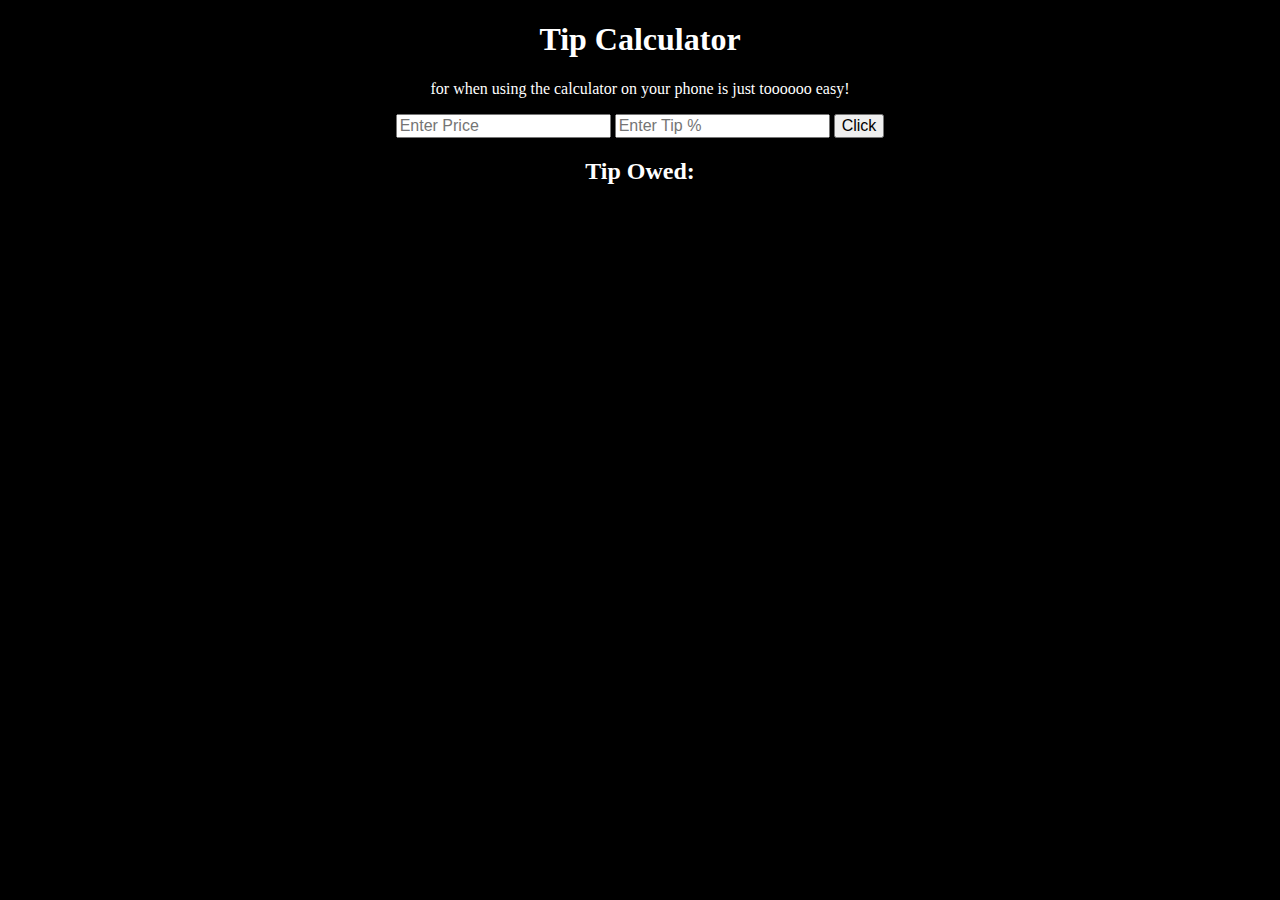
<file: day1/index.html>
<!DOCTYPE html>
<html lang="en">
<head>
  <meta charset="UTF-8">
  <meta http-equiv="X-UA-Compatible" content="IE=edge">
  <meta name="viewport" content="width=device-width, initial-scale=1.0">
  <link rel="stylesheet" href="styles.css">
  <title>Tip Calculator</title>
</head>
<body>
  <header>
    <h1>Tip Calculator</h1>
    <p>for when using the calculator on your phone is just toooooo easy!</p>
  </header>
  <main>
    <section>
      <form action="">
  

        <input type="text" id="total" placeholder="Enter Price">
  
      
        <input type="text" id="percent" placeholder="Enter Tip %">

        <button id="submitBtn">Click</button>
  
      </form>
    </section>

    <section id="tipOwedSection">
      <h2>Tip Owed:</h2>

    </section>

  </main>
</body>
<script src="app.js"></script>
</html>
</file>
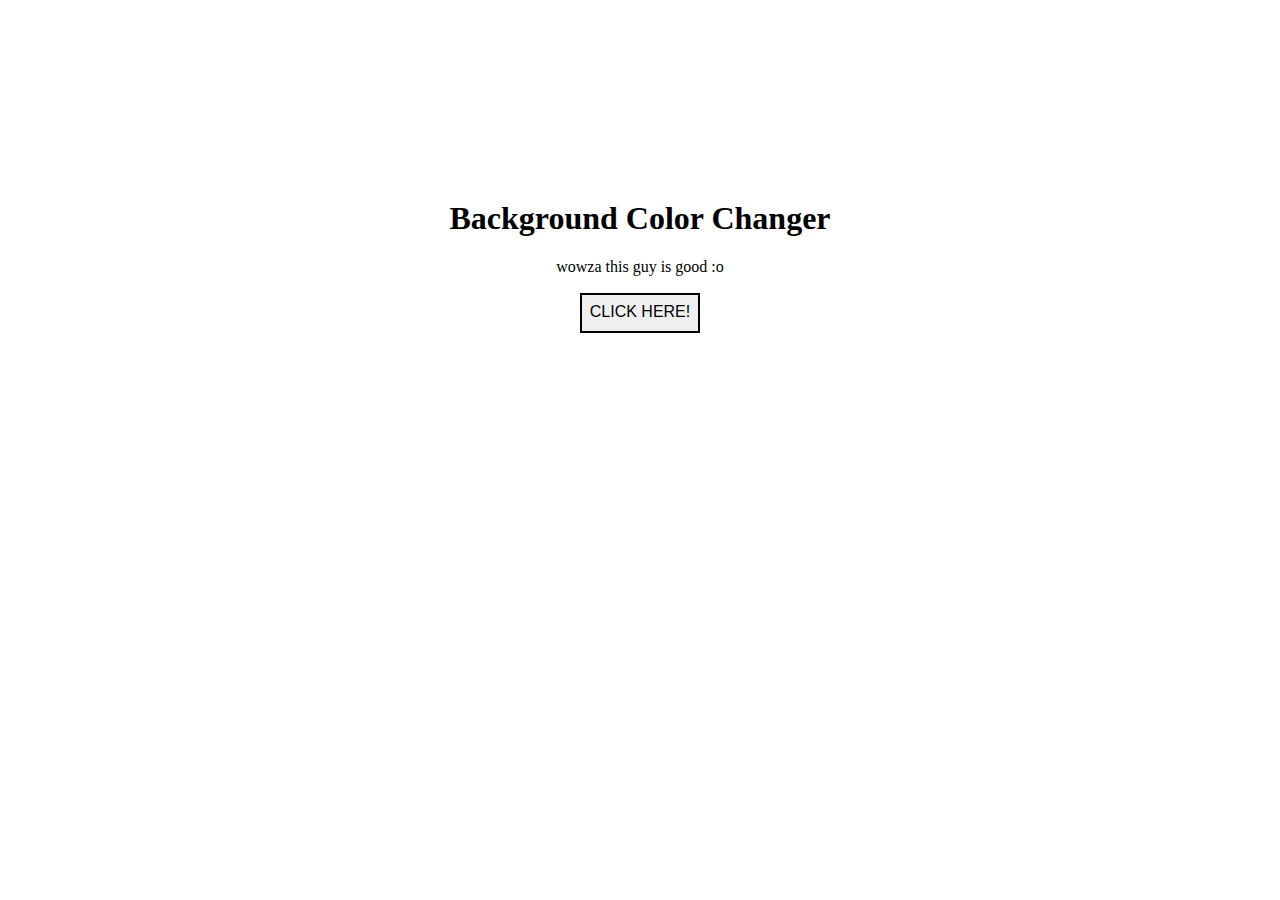
<file: day2/index.html>
<!DOCTYPE html>
<html lang="en">
<head>
  <meta charset="UTF-8">
  <meta http-equiv="X-UA-Compatible" content="IE=edge">
  <meta name="viewport" content="width=device-width, initial-scale=1.0">
  <title>Background Color Changer</title>
  <link rel="stylesheet" href="styles.css">
</head>
<body>
  <header>
    <h1>Background Color Changer</h1>
    <p>wowza this guy is good :o</p>
    <button class="btn">CLICK HERE!</button>
  </header>
  
</body>
<script src="app.js"></script>
</html>
</file>
<file: day1/styles.css>
html{line-height:1.15;-ms-text-size-adjust:100%;-webkit-text-size-adjust:100%}body{margin:0}article,aside,footer,header,nav,section{display:block}h1{font-size:2em;margin:.67em 0}figcaption,figure,main{display:block}figure{margin:1em 40px}hr{box-sizing:content-box;height:0;overflow:visible}pre{font-family:monospace,monospace;font-size:1em}a{background-color:transparent;-webkit-text-decoration-skip:objects}abbr[title]{border-bottom:none;text-decoration:underline;text-decoration:underline dotted}b,strong{font-weight:inherit}b,strong{font-weight:bolder}code,kbd,samp{font-family:monospace,monospace;font-size:1em}dfn{font-style:italic}mark{background-color:#ff0;color:#000}small{font-size:80%}sub,sup{font-size:75%;line-height:0;position:relative;vertical-align:baseline}sub{bottom:-.25em}sup{top:-.5em}audio,video{display:inline-block}audio:not([controls]){display:none;height:0}img{border-style:none}svg:not(:root){overflow:hidden}button,input,optgroup,select,textarea{font-family:sans-serif;font-size:100%;line-height:1.15;margin:0}button,input{overflow:visible}button,select{text-transform:none}button,html [type=button],[type=reset],[type=submit]{-webkit-appearance:button}button::-moz-focus-inner,[type=button]::-moz-focus-inner,[type=reset]::-moz-focus-inner,[type=submit]::-moz-focus-inner{border-style:none;padding:0}button:-moz-focusring,[type=button]:-moz-focusring,[type=reset]:-moz-focusring,[type=submit]:-moz-focusring{outline:1px dotted ButtonText}fieldset{padding:.35em .75em .625em}legend{box-sizing:border-box;color:inherit;display:table;max-width:100%;padding:0;white-space:normal}progress{display:inline-block;vertical-align:baseline}textarea{overflow:auto}[type=checkbox],[type=radio]{box-sizing:border-box;padding:0}[type=number]::-webkit-inner-spin-button,[type=number]::-webkit-outer-spin-button{height:auto}[type=search]{-webkit-appearance:textfield;outline-offset:-2px}[type=search]::-webkit-search-cancel-button,[type=search]::-webkit-search-decoration{-webkit-appearance:none}::-webkit-file-upload-button{-webkit-appearance:button;font:inherit}details,menu{display:block}summary{display:list-item}canvas{display:inline-block}template{display:none}[hidden]{display:none}

html { box-sizing: border-box;}

*, *:before, *:after {box-sizing: inherit}

.sr-only { position: absolute; width: 1px; height: 1px; margin: -1px; border: 0; padding: 0; white-space: nowrap; clip-path: inset(100%); clip: rect(0 0 0 0); overflow: hidden;}

html {
  background-color: black;
  color: white;
}

body {
  width: 80%;
  margin: 0 auto;
  text-align: center;
  display: flex;
  flex-direction: column;
  justify-content: center;

}

#tipOwedSection p {
  font-size: 52px;
}
</file>
<file: day2/styles.css>
html{line-height:1.15;-ms-text-size-adjust:100%;-webkit-text-size-adjust:100%}body{margin:0}article,aside,footer,header,nav,section{display:block}h1{font-size:2em;margin:.67em 0}figcaption,figure,main{display:block}figure{margin:1em 40px}hr{box-sizing:content-box;height:0;overflow:visible}pre{font-family:monospace,monospace;font-size:1em}a{background-color:transparent;-webkit-text-decoration-skip:objects}abbr[title]{border-bottom:none;text-decoration:underline;text-decoration:underline dotted}b,strong{font-weight:inherit}b,strong{font-weight:bolder}code,kbd,samp{font-family:monospace,monospace;font-size:1em}dfn{font-style:italic}mark{background-color:#ff0;color:#000}small{font-size:80%}sub,sup{font-size:75%;line-height:0;position:relative;vertical-align:baseline}sub{bottom:-.25em}sup{top:-.5em}audio,video{display:inline-block}audio:not([controls]){display:none;height:0}img{border-style:none}svg:not(:root){overflow:hidden}button,input,optgroup,select,textarea{font-family:sans-serif;font-size:100%;line-height:1.15;margin:0}button,input{overflow:visible}button,select{text-transform:none}button,html [type=button],[type=reset],[type=submit]{-webkit-appearance:button}button::-moz-focus-inner,[type=button]::-moz-focus-inner,[type=reset]::-moz-focus-inner,[type=submit]::-moz-focus-inner{border-style:none;padding:0}button:-moz-focusring,[type=button]:-moz-focusring,[type=reset]:-moz-focusring,[type=submit]:-moz-focusring{outline:1px dotted ButtonText}fieldset{padding:.35em .75em .625em}legend{box-sizing:border-box;color:inherit;display:table;max-width:100%;padding:0;white-space:normal}progress{display:inline-block;vertical-align:baseline}textarea{overflow:auto}[type=checkbox],[type=radio]{box-sizing:border-box;padding:0}[type=number]::-webkit-inner-spin-button,[type=number]::-webkit-outer-spin-button{height:auto}[type=search]{-webkit-appearance:textfield;outline-offset:-2px}[type=search]::-webkit-search-cancel-button,[type=search]::-webkit-search-decoration{-webkit-appearance:none}::-webkit-file-upload-button{-webkit-appearance:button;font:inherit}details,menu{display:block}summary{display:list-item}canvas{display:inline-block}template{display:none}[hidden]{display:none}

html { box-sizing: border-box;}

*, *:before, *:after {box-sizing: inherit}

.sr-only { position: absolute; width: 1px; height: 1px; margin: -1px; border: 0; padding: 0; white-space: nowrap; clip-path: inset(100%); clip: rect(0 0 0 0); overflow: hidden;}

html {
  text-align: center;
}

header {
  margin-top: 200px;
  text-align: center;
}

.btn {
  width: 120px;
  height: 40px;
  margin: 0 10px;
  border: black solid 2px;
}
</file>
